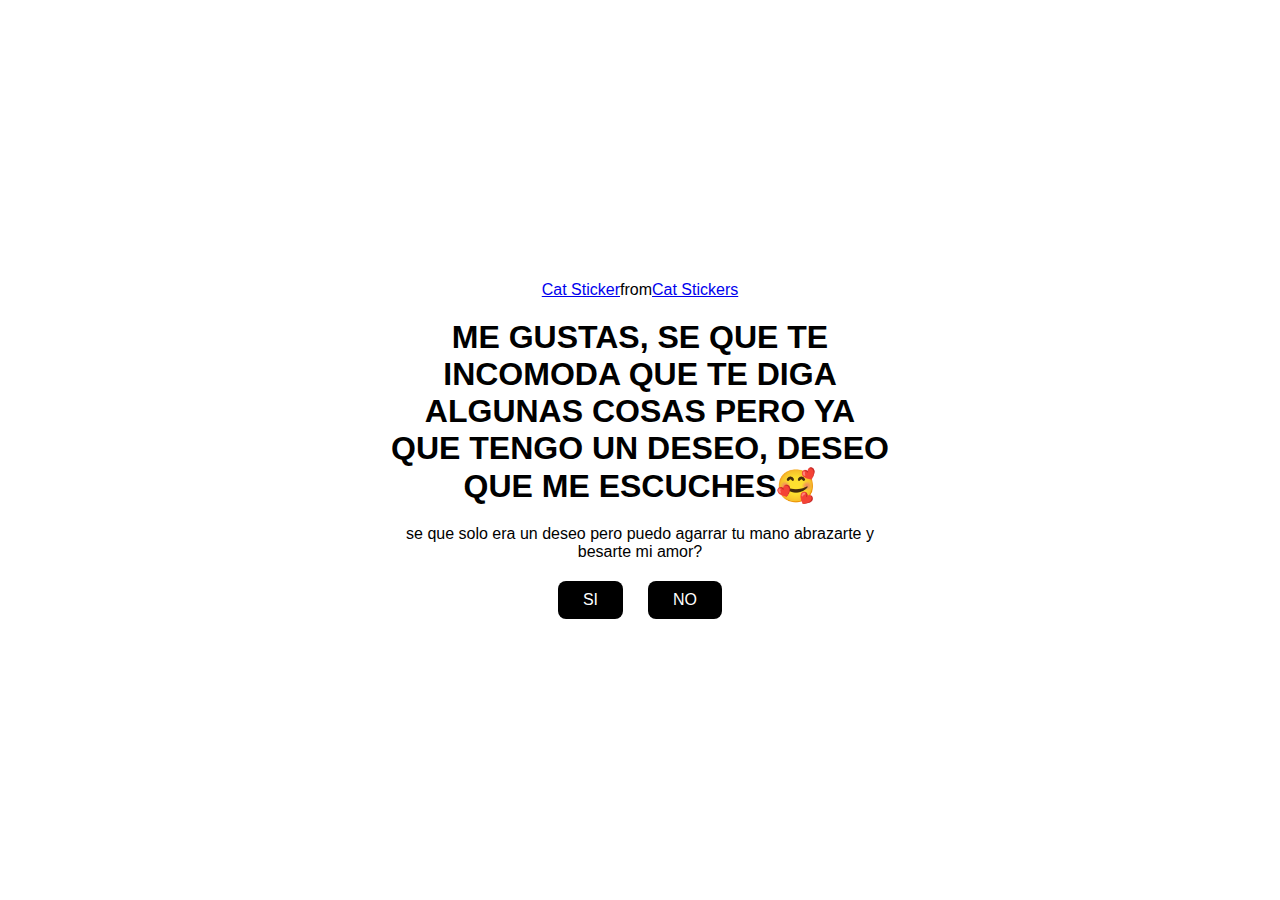
<file: index.html>
<!DOCTYPE html>
<html lang="en">

<head>
    <meta charset="UTF-8">
    <meta name="viewport" content="width=device-width, initial-scale=1.0">
    <link rel="stylesheet" href="style.css">
    <title>Necesito una novia</title>
</head>

<body>
    <div class="container">
        <div class="tenor-gif-embed" data-postid="5229436654229398568" data-share-method="host" data-aspect-ratio="1.25714" data-width="100%"><a href="https://tenor.com/view/cat-gif-5229436654229398568">Cat Sticker</a>from <a href="https://tenor.com/search/cat-stickers">Cat Stickers</a></div>
        <script type="text/javascript" async src="https://tenor.com/embed.js"></script>
        <script type="text/javascript" async src="https://tenor.com/embed.js"></script>
        <h1>ME GUSTAS, SE QUE TE INCOMODA QUE TE DIGA ALGUNAS COSAS PERO YA QUE TENGO UN DESEO, DESEO QUE ME ESCUCHES🥰</h1>
        <p>se que solo era un deseo pero puedo agarrar tu mano abrazarte y besarte mi amor? </p>
        <div class="btn">
            <a href="si.html">SI</a>
            <a href="no1.html">NO</a>
        </div>
    </div>
</body>

</html>
</file>
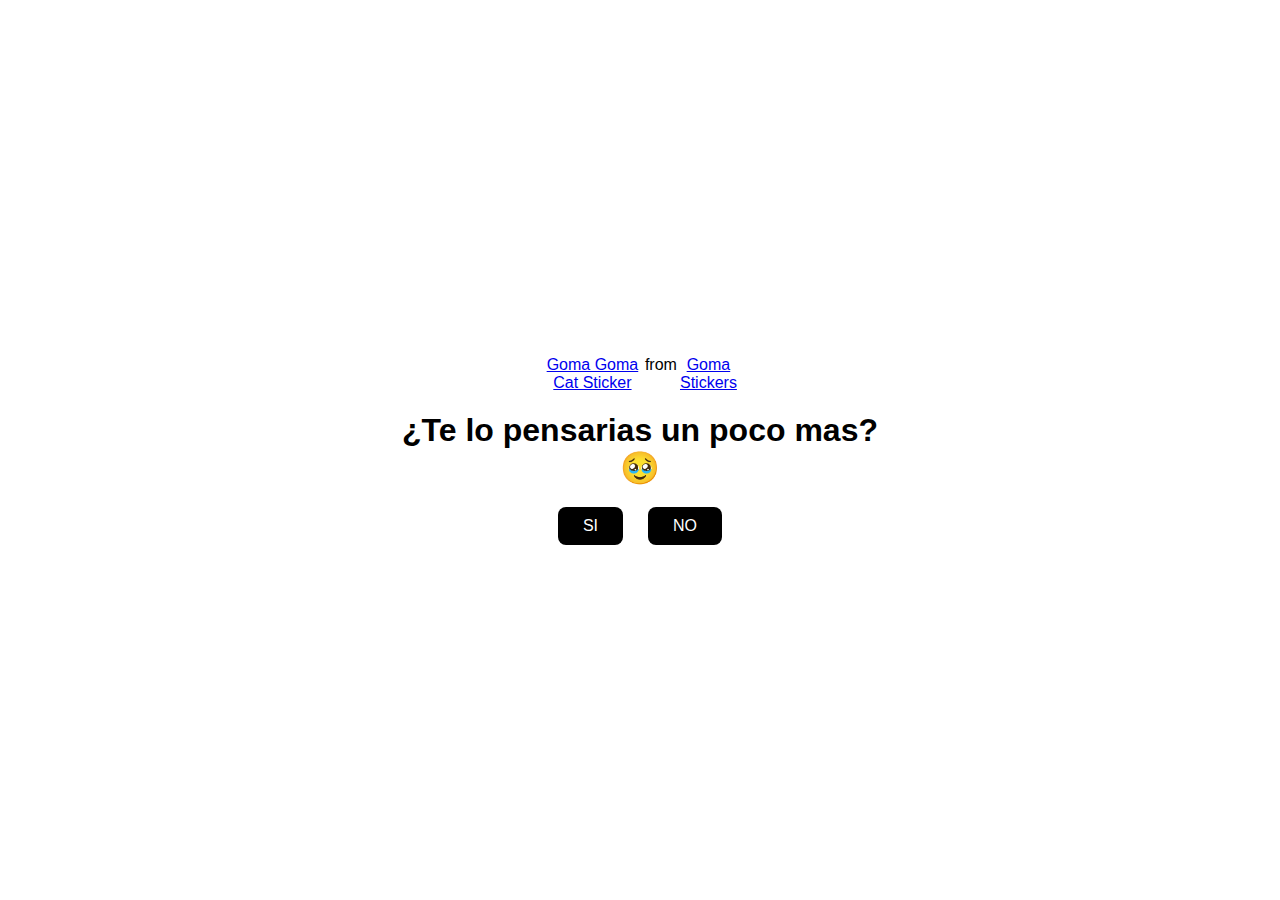
<file: no1.html>
<!DOCTYPE html>
<html lang="en">

<head>
    <meta charset="UTF-8">
    <meta name="viewport" content="width=device-width, initial-scale=1.0">
    <link rel="stylesheet" href="style.css">
    <title>Piensatelo...</title>
</head>

<body>
    <div class="container">
        <div class="tenor-gif-embed" data-postid="10012230355003332465" data-share-method="host" data-aspect-ratio="1" data-width="100%"><a href="https://tenor.com/view/goma-goma-cat-goma-peach-goma-peach-love-peach-and-goma-gif-10012230355003332465">Goma Goma Cat Sticker</a>from <a href="https://tenor.com/search/goma-stickers">Goma Stickers</a></div>
        <script type="text/javascript"
            async src="https://tenor.com/embed.js"></script>
        <script type="text/javascript" async src="https://tenor.com/embed.js"></script>
        <h1>¿Te lo pensarias un poco mas? 🥹 </h1>
        <div class="btn">
            <a href="si.html">SI</a>
            <a href="no2.html">NO</a>
        </div>
    </div>
</body>

</html>
</file>
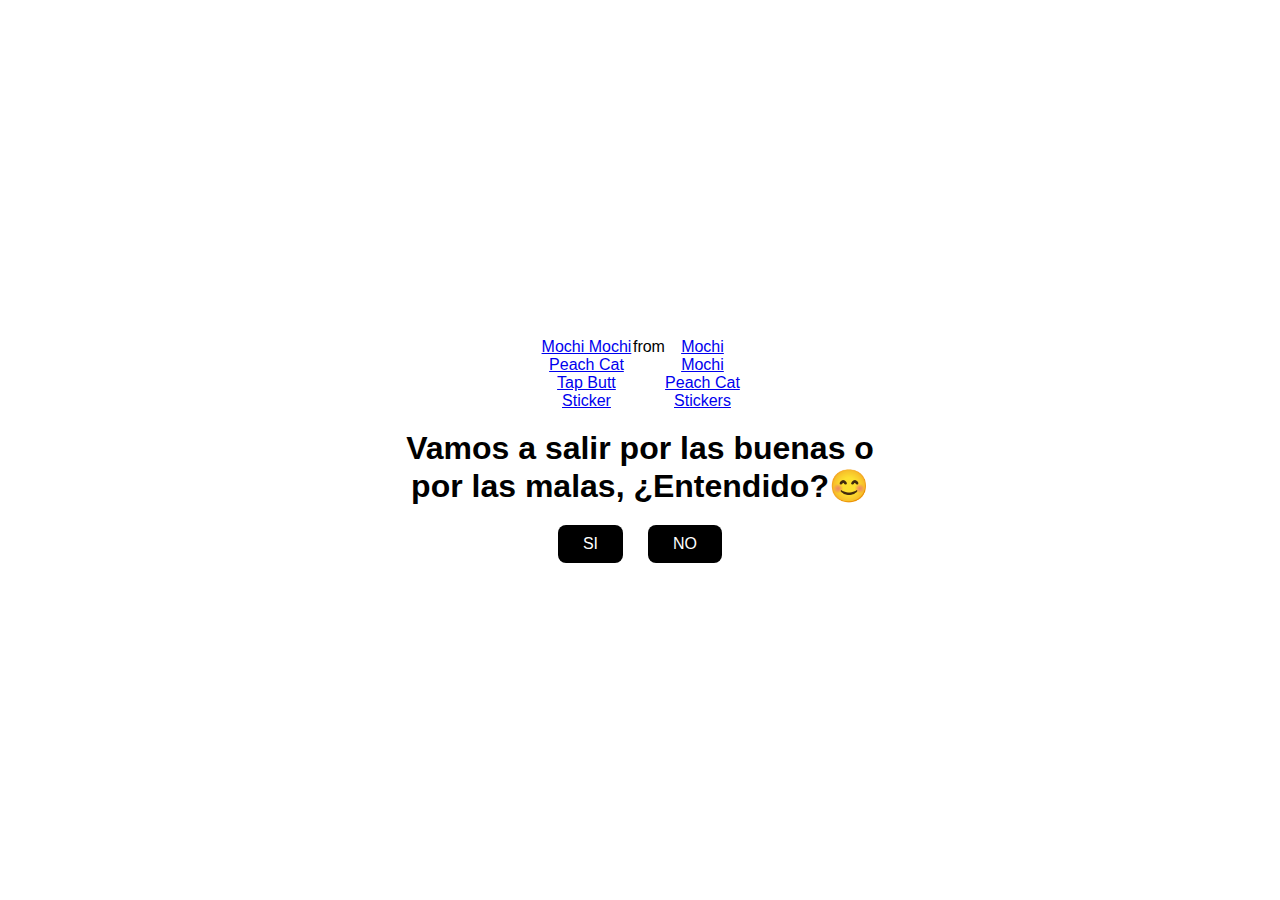
<file: no2.html>
<!DOCTYPE html>
<html lang="en">

<head>
    <meta charset="UTF-8">
    <meta name="viewport" content="width=device-width, initial-scale=1.0">
    <link rel="stylesheet" href="style.css">
    <title>Tan feo soy? </title>
</head>

<body>
    <div class="container">
        <div class="tenor-gif-embed" data-postid="17946883" data-share-method="host" data-aspect-ratio="1.23552" data-width="100%"><a href="https://tenor.com/view/mochi-mochi-peach-cat-tap-butt-cute-butt-taps-back-pats-gif-17946883">Mochi Mochi Peach Cat Tap Butt Sticker</a>from <a href="https://tenor.com/search/mochi+mochi+peach+cat-stickers">Mochi Mochi Peach Cat Stickers</a></div>
        <script type="text/javascript" async src="https://tenor.com/embed.js"></script>
        <script type="text/javascript " async src="https://tenor.com/embed.js "></script>
        <h1>Vamos a salir por las buenas o por las malas, ¿Entendido?😊</h1>
        <div class="btn">
            <a href="si.html">SI</a>
            <a href="#" id="btn-random">NO</a>
        </div>
    </div>
    <script src="script.js"></script>
</body>

</html>
</file>
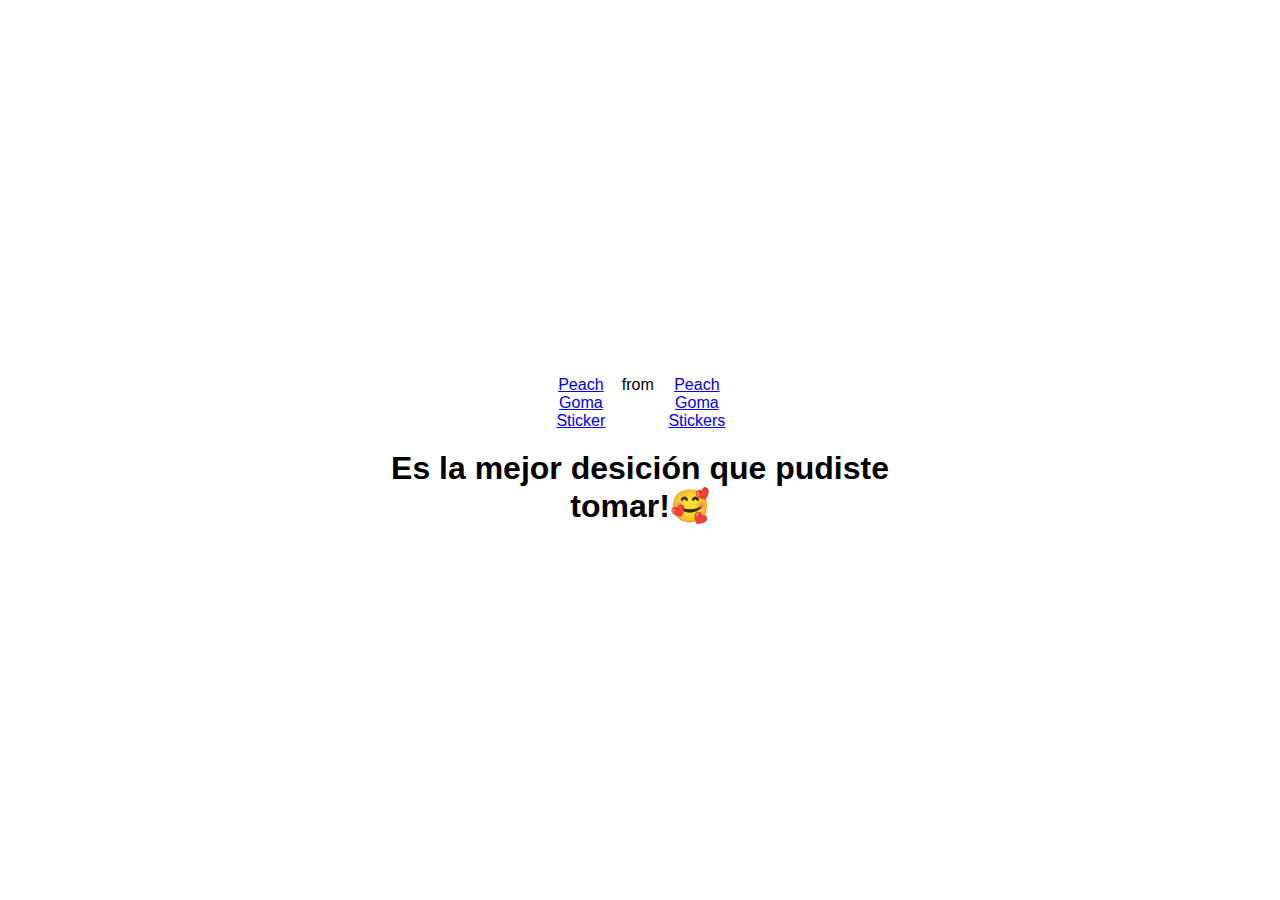
<file: si.html>
<!DOCTYPE html>
<html lang="en">

<head>
    <meta charset="UTF-8">
    <meta name="viewport" content="width=device-width, initial-scale=1.0">
    <link rel="stylesheet" href="style.css">
    <title>Asi si me gusta! </title>
</head>

<body>
    <div class="container">
        <div class="tenor-gif-embed" data-postid="5797577438034083878" data-share-method="host" data-aspect-ratio="1.21324" data-width="100%"><a href="https://tenor.com/view/peach-goma-gif-5797577438034083878">Peach Goma Sticker</a>from <a href="https://tenor.com/search/peach+goma-stickers">Peach Goma Stickers</a></div>
        <script type="text/javascript" async src="https://tenor.com/embed.js"></script>
        <script type="text/javascript" async src="https://tenor.com/embed.js"></script>
        <h1>Es la mejor desición que pudiste tomar!🥰 </h1>
    </div>
</body>

</html>
</file>
<file: style.css>
* {
    margin: 0;
    padding: 0;
    box-sizing: border-box;
    font-family: sans-serif;
}

body {
    position: relative;
    width: 100%;
    min-height: 100vh;
    display: flex;
    justify-content: center;
    align-items: center;
    background-color: rgb(255, 255, 255);
}

.container {
    display: flex;
    flex-direction: column;
    text-align: center;
    align-items: center;
    gap: 20px;
    max-width: 500px;
    margin: 20px;
}

.container .tenor-gif-embed {
    display: flex;
    max-width: 200px;
}

.container .btn {
    display: flex;
    gap: 25px;
}

.btn a {
    text-decoration: none;
    color: #ffffff;
    background: #000000;
    padding: 10px 25px;
    border-radius: 8px;
    box-shadow: 0.5rem 1rem 3rem hsl(0, 0, 0, 0.3);
}
</file>
